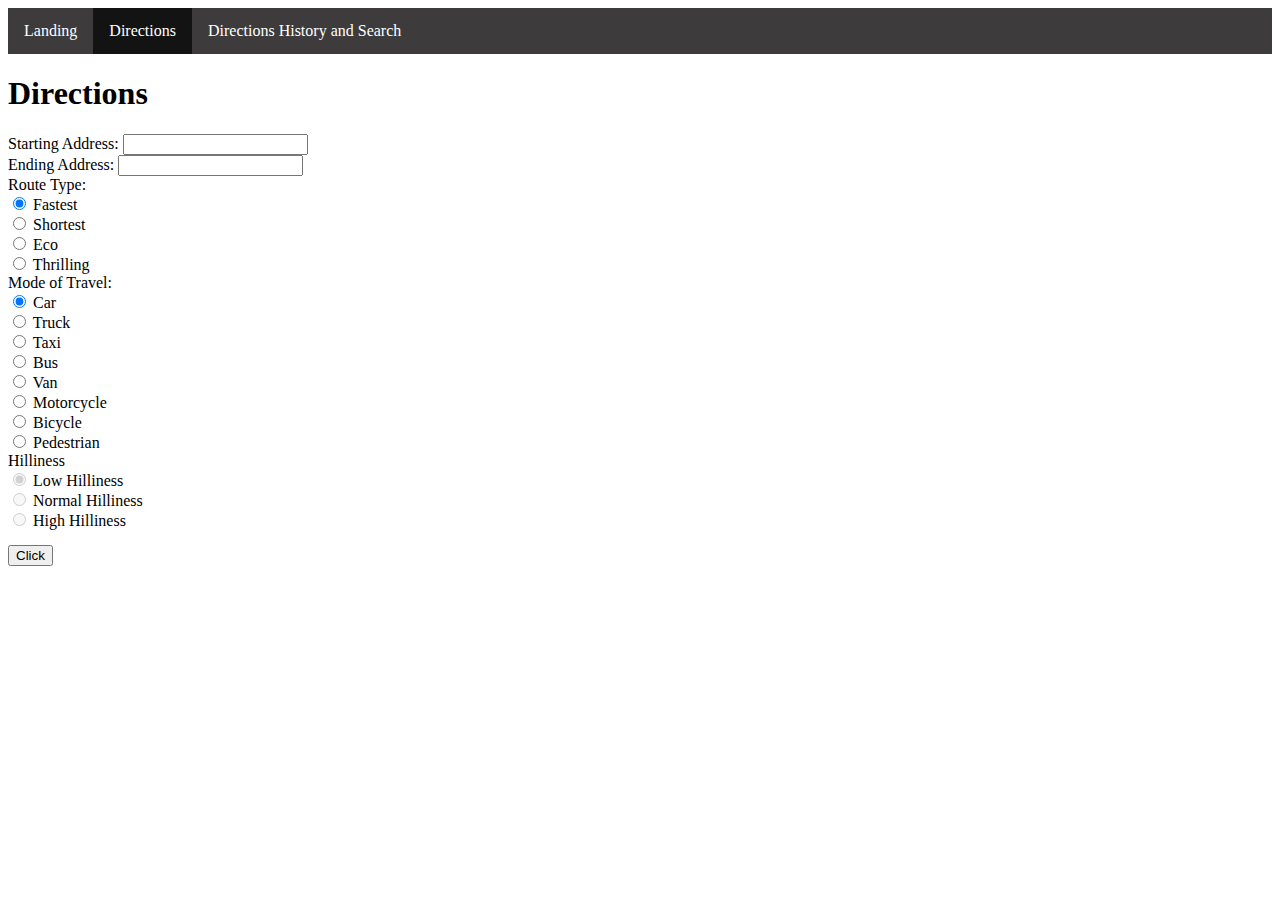
<file: directions.html>
<!DOCTYPE html>
<html lang="en">

<head>
	<meta charset="utf-8">
	<meta name="viewport" content="width=device-width, initial-scale=1">
	<title>Directions</title>
	<link href="https://cdn.jsdelivr.net/npm/bootstrap@5.1.3/dist/css/bootstrap.min.css" rel="stylesheet" integrity="sha384-1BmE4kWBq78iYhFldvKuhfTAU6auU8tT94WrHftjDbrCEXSU1oBoqyl2QvZ6jIW3" crossorigin="anonymous">
	<link href="style.css" rel="stylesheet">
	<script src="https://code.jquery.com/jquery-3.6.0.min.js" integrity="sha256-/xUj+3OJU5yExlq6GSYGSHk7tPXikynS7ogEvDej/m4=" crossorigin="anonymous"></script>
	<script src="directions.js"></script>
	<style>
	</style>
</head>

<body>
	<ul>
		<li><a href="landing.html">Landing</a></li>
		<li><a class="active" href="directions.html">Directions</a></li>
		<li><a href="#history">Directions History and Search</a></li>
	</ul>
	<div class="container">
		<div class="row">
			<div class="col">
				<h1 class="row justify-content-center">Directions</h1>
			</div>
		</div>
		<div class="row">
			<div class="col">
				<label class="form-label" for="startingAddress">Starting Address:</label>
				<input class="form-control" type="text" id="startingAddress">
				<br>
			</div>
			<div class="col">
				<label class="form-label" for="endingAddress">Ending Address:</label>
				<input class="form-control" type="text" id="endingAddress">
				<br>
			</div>
		</div>
		<div class="row">
			<div class="col">
				<label class="form-label" for="routeType">Route Type:</label>
				<br>
				<input class="form-check-input" type="radio" id="fastest" name="routeType" type="radio" value="fastest" checked>
				<label class="radio-btn" for="fastest">Fastest</label>
				<br>
				<input class="form-check-input" type="radio" id="shortest" name="routeType" type="radio" value="shortest">
				<label class="radio-btn" for="shortest">Shortest</label>
				<br>
				<input class="form-check-input" type="radio" id="eco" name="routeType" type="radio" value="eco">
				<label class="radio-btn" for="eco">Eco</label>
				<br>
				<input class="form-check-input" type="radio" id="thrilling" name="routeType" type="radio" value="thrilling">
				<label class="radio-btn" for="thrilling">Thrilling</label>
				<br>
			</div>
			<div class="col">
				<label class="form-label" for="travelMode">Mode of Travel:</label>
				<br>
				<input class="form-check-input" type="radio" id="car" name="travelMode" type="radio" value="car" checked>
				<label class="radio-btn" for="car">Car</label>
				<br>
				<input class="form-check-input" type="radio" id="truck" name="travelMode" type="radio" value="truck">
				<label class="radio-btn" for="truck">Truck</label>
				<br>
				<input class="form-check-input" type="radio" id="taxi" name="travelMode" type="radio" value="taxi">
				<label class="radio-btn" for="taxi">Taxi</label>
				<br>
				<input class="form-check-input" type="radio" id="bus" name="travelMode" type="radio" value="bus">
				<label class="radio-btn" for="bus">Bus</label>
				<br>
				<input class="form-check-input" type="radio" id="van" name="travelMode" type="radio" value="van">
				<label class="radio-btn" for="van">Van</label>
				<br>
				<input class="form-check-input" type="radio" id="motorcycle" name="travelMode" type="radio" value="motorcycle">
				<label class="radio-btn" for="motorcycle">Motorcycle</label>
				<br>
				<input class="form-check-input" type="radio" id="bicycle" name="travelMode" type="radio" value="bicycle">
				<label class="radio-btn" for="bicycle">Bicycle</label>
				<br>
				<input class="form-check-input" type="radio" id="pedestrian" name="travelMode" type="radio" value="pedestrian">
				<label class="radio-btn" for="pedestrian">Pedestrian</label>
				<br>
			</div>
			<div class="col">

				<label class="form-label" for="hilliness">Hilliness</label>
				<br>
				<input class="form-check-input" type="radio" id="lowHilliness" name="hilliness" type="radio" value="low" checked>
				<label class="radio-btn" for="lowHilliness">Low Hilliness</label>
				<br>
				<input class="form-check-input" type="radio" id="normalHilliness" name="hilliness" type="radio" value="normal">
				<label class="radio-btn" for="normalHilliness">Normal Hilliness</label>
				<br>
				<input class="form-check-input" type="radio" id="highHilliness" name="hilliness" type="radio" value="high">
				<label class="radio-btn" for="highHilliness">High Hilliness</label>
				<br>
			</div>
		</div>
		<div class="row">
			<div class="col">
				<button class="form-control" id="btnRoute" onclick="getRoute()">Click</button>
				<br>
			</div>
		</div>
	</div>

	<div id="route">

	</div>
	<script src="https://cdn.jsdelivr.net/npm/@popperjs/core@2.10.2/dist/umd/popper.min.js" integrity="sha384-7+zCNj/IqJ95wo16oMtfsKbZ9ccEh31eOz1HGyDuCQ6wgnyJNSYdrPa03rtR1zdB" crossorigin="anonymous"></script>
	<script src="https://cdn.jsdelivr.net/npm/bootstrap@5.1.3/dist/js/bootstrap.min.js" integrity="sha384-QJHtvGhmr9XOIpI6YVutG+2QOK9T+ZnN4kzFN1RtK3zEFEIsxhlmWl5/YESvpZ13" crossorigin="anonymous"></script>

</body>

</html>
</file>
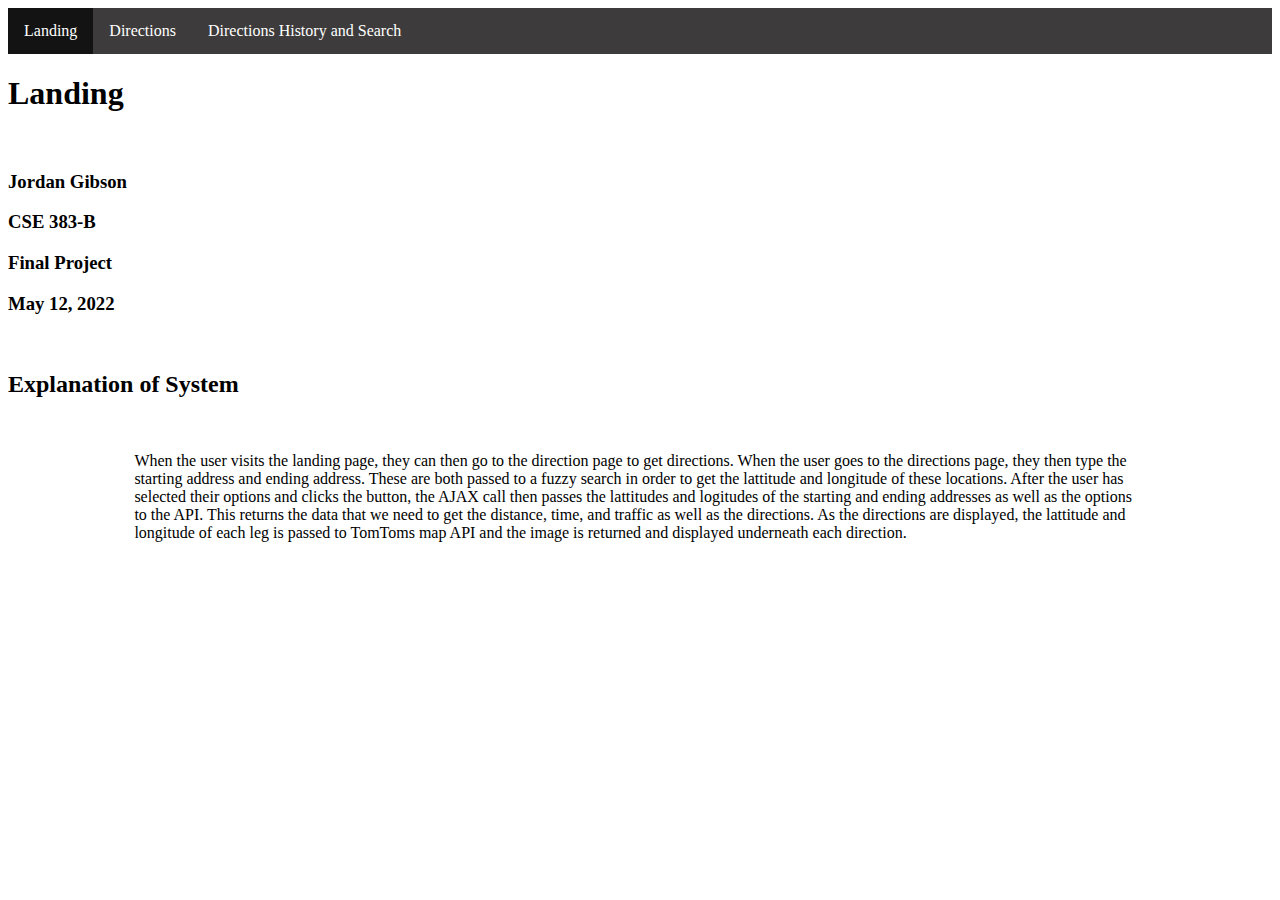
<file: landing.html>
<!DOCTYPE html>
<html lang="en">

<head>
	<meta charset="utf-8">
	<meta name="viewport" content="width=device-width, initial-scale=1">
	<title>Landing</title>
	<link href="https://cdn.jsdelivr.net/npm/bootstrap@5.1.3/dist/css/bootstrap.min.css" rel="stylesheet" integrity="sha384-1BmE4kWBq78iYhFldvKuhfTAU6auU8tT94WrHftjDbrCEXSU1oBoqyl2QvZ6jIW3" crossorigin="anonymous">
	<link href="style.css" rel="stylesheet">
	<script src="https://code.jquery.com/jquery-3.6.0.min.js" integrity="sha256-/xUj+3OJU5yExlq6GSYGSHk7tPXikynS7ogEvDej/m4=" crossorigin="anonymous"></script>
	<style>
	</style>
</head>

<body>
	<ul>
		<li><a class="active" href="landing.html">Landing</a></li>
		<li><a href="directions.html">Directions</a></li>
		<li><a href="#history">Directions History and Search</a></li>
	</ul>
	<div class="container">
		<div class="row">
			<div class="col">
				<h1 class="row justify-content-center">Landing</h1><br>
			</div>
		</div>
		<div class="row">
			<div class="col">
				<h3 class="row justify-content-center">Jordan Gibson</h3>
			</div>
			<div class="col">
				<h3 class="row justify-content-center">CSE 383-B</h3>
			</div>
			<div class="col">
				<h3 class="row justify-content-center">Final Project</h3>
			</div>
			<div class="col">
				<h3 class="row justify-content-center">May 12, 2022</h3>
			</div>
		</div>
		<div class="row"></div>
		<div class="col">
			<br>
			<h2 class="row justify-content-center">Explanation of System</h2><br>
		</div>
	</div>
	<div class="row"></div>
	<div class="col">
		<!-- Image -->
	</div>
	</div>
	<div class="row"></div>
	<div class="col">
		<p class="row justify-content-center" id="explanation">When the user visits the landing page, they can then go to the direction page to get directions. When the user goes to the directions page, they then type the starting address and ending address. These are both passed to a fuzzy search in order to get the lattitude and longitude of these locations. After the user has selected their options and clicks the button, the AJAX call then passes the lattitudes and logitudes of the starting and ending addresses as well as the options to the API. This returns the data that we need to get the distance, time, and traffic as well as the directions. As the directions are displayed, the lattitude and longitude of each leg is passed to TomToms map API and the image is returned and displayed underneath each direction.</p>
	</div>
	</div>
	</div>
	<script src="https://cdn.jsdelivr.net/npm/@popperjs/core@2.10.2/dist/umd/popper.min.js" integrity="sha384-7+zCNj/IqJ95wo16oMtfsKbZ9ccEh31eOz1HGyDuCQ6wgnyJNSYdrPa03rtR1zdB" crossorigin="anonymous"></script>
	<script src="https://cdn.jsdelivr.net/npm/bootstrap@5.1.3/dist/js/bootstrap.min.js" integrity="sha384-QJHtvGhmr9XOIpI6YVutG+2QOK9T+ZnN4kzFN1RtK3zEFEIsxhlmWl5/YESvpZ13" crossorigin="anonymous"></script>

</body>

</html>
</file>
<file: style.css>
ul {
	list-style-type: none;
	margin: 0;
	padding: 0;
	overflow: hidden;
	background-color: rgb(61, 59, 59);
}

li {
	float: left;
}

li a {
	display: block;
	color: white;
	text-align: center;
	padding: 14px 16px;
	text-decoration: none;
}

li a:hover:not(.active) {
	background-color: rgb(0, 0, 0);
}

.active {
	background-color: #000000ad;
}

button {
	margin-top: 15px;
}

img {
	display: block;
	margin-left: auto;
	margin-right: auto;
	width: 50%;
}

#explanation {
	margin-left: 10%;
	margin-right: 10%;
}
</file>
